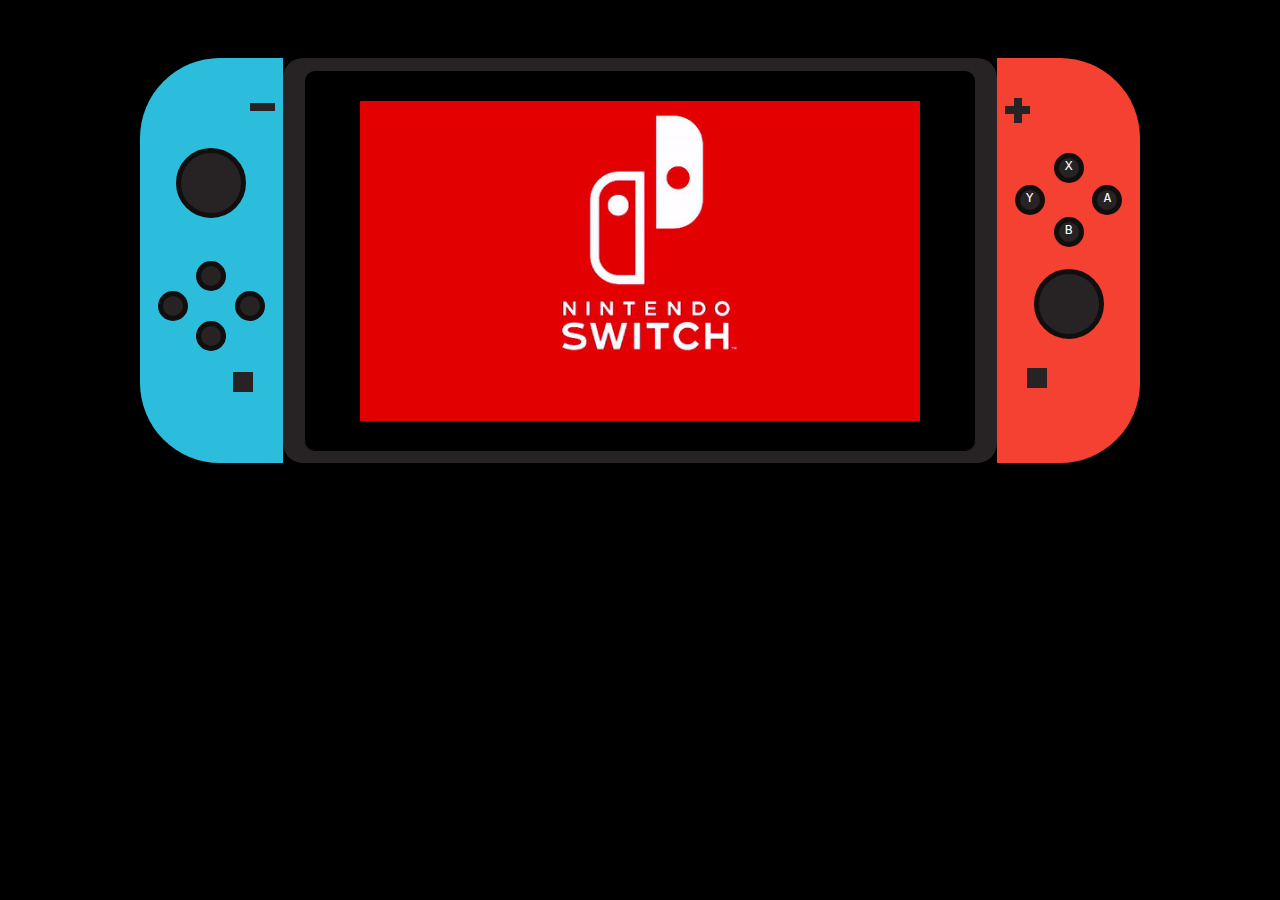
<file: index.html>
<!DOCTYPE html>
<html lang="en">
<head>
    <meta charset="UTF-8">
    <meta name="viewport" content="width=device-width, initial-scale=1.0">
    <title>NINTENDO</title>
    <link rel="stylesheet" href="NINTENDO.css">
</head>
<body>
    <div class="contenedortotal">
        <div class="contenedor">
            <div class="ladoizquierdo">
                <div class="botonsuperiorizq"></div>
                <div class="analogico"></div>
                <div class="flechas">
                <div class="arriba"></div>
                <div class="abajo"></div>
                <div class="izq"></div>
                <div class="der"></div>
                </div>
                <div class="botoninferiorizq"></div>    
            </div>
            <div class="pantalla">
                <div class="pantallainterior"></div>
            </div>
            <div class="ladoderecho">
                <div class="botonsuperiorder"></div>
                <div class="botonsuperiorder2"></div>
                <div class="flechasder">
                    <div class="arribader">X</div>
                    <div class="abajoder">B</div>
                    <div class="izqder">Y</div>
                    <div class="derder">A</div>
                </div>
                    <div class="analogicoderecho"></div>
                    <div class="botoninferiorder"></div>    
            </div>
        </div>
    </div>
</body>
</html>
</file>
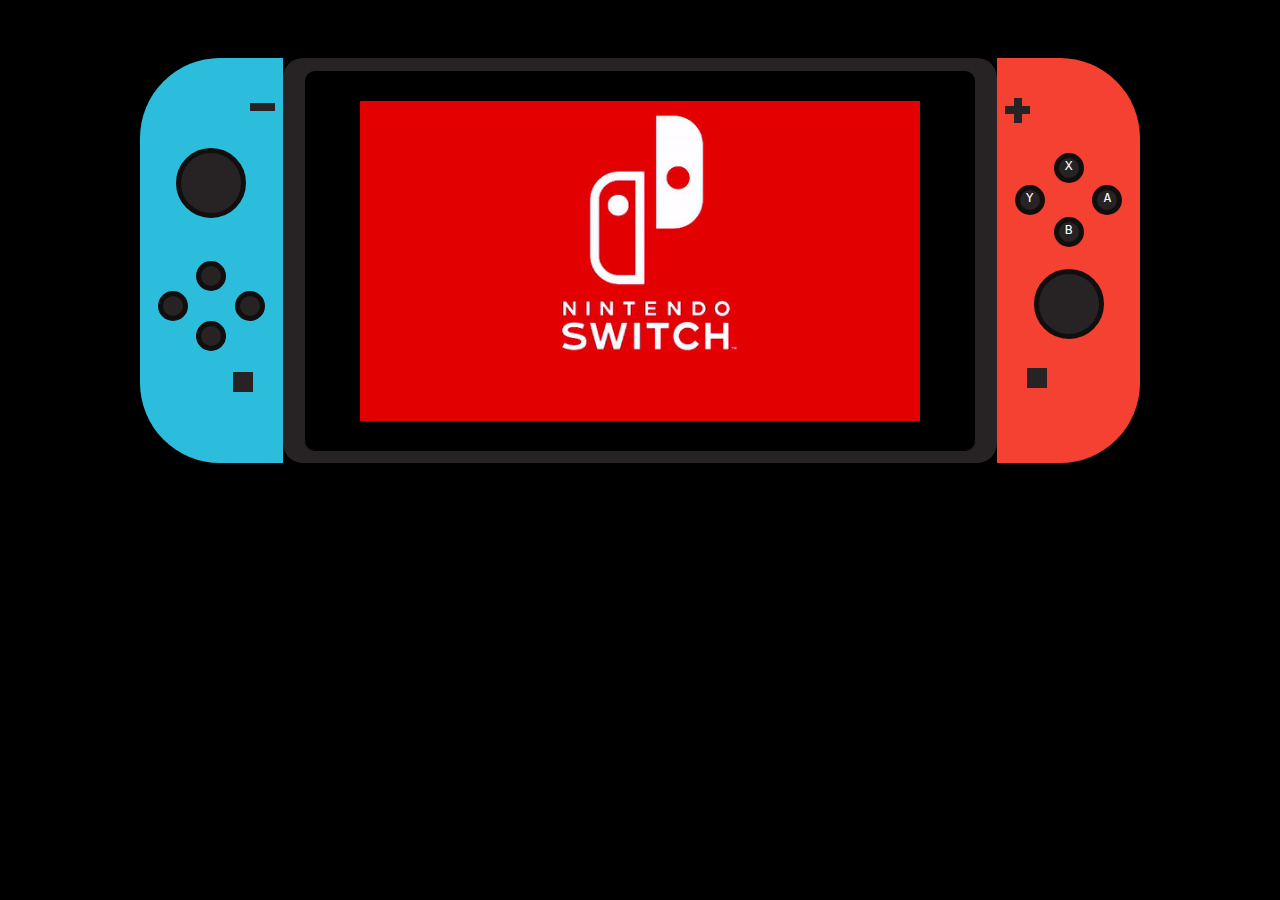
<file: NINTENDO.html>
<!DOCTYPE html>
<html lang="en">
<head>
    <meta charset="UTF-8">
    <meta name="viewport" content="width=device-width, initial-scale=1.0">
    <title>NINTENDO</title>
    <link rel="stylesheet" href="NINTENDO.css">
</head>
<body>
    <div class="contenedortotal">
        <div class="contenedor">
            <div class="ladoizquierdo">
                <div class="botonsuperiorizq"></div>
                <div class="analogico"></div>
                <div class="flechas">
                <div class="arriba"></div>
                <div class="abajo"></div>
                <div class="izq"></div>
                <div class="der"></div>
                </div>
                <div class="botoninferiorizq"></div>    
            </div>
            <div class="pantalla">
                <div class="pantallainterior"></div>
            </div>
            <div class="ladoderecho">
                <div class="botonsuperiorder"></div>
                <div class="botonsuperiorder2"></div>
                <div class="flechasder">
                    <div class="arribader">X</div>
                    <div class="abajoder">B</div>
                    <div class="izqder">Y</div>
                    <div class="derder">A</div>
                </div>
                    <div class="analogicoderecho"></div>
                    <div class="botoninferiorder"></div>    
            </div>
        </div>
    </div>
</body>
</html>
</file>
<file: NINTENDO.css>
body {
    background: black;
}

.contenedortotal {
    width: 1100px;
    height: 500px;
    background-color: trasparent;
    margin: auto;
    border-radius: 80px;
    display: grid;
    justify-items: center;
    align-items: center;

}

.contenedor {
    width: 1000px;
    height: 400px;
    background: transparent;
    border-radius: 80px;
    display: grid;
    grid-template-columns: 1fr 5fr 1fr;

}

.ladoizquierdo {
    border-top-left-radius: 80px;
    border-bottom-left-radius: 80px;
    background-color: #2CBDDC;
    grid-column-start: 1;
    grid-column-end: 2;
    display: grid;
    grid-template-rows: 2fr 2fr 5fr 4fr 5fr;
}

.botonsuperiorizq{
    width: 25px;
    height: 8px;
    background: #272223;
    margin-right: 8px;
    grid-row-start: 2;
    grid-row-end: 3;
    align-self: flex-start;
    justify-self: flex-end;
}
.analogico{
    width: 60px;
    height: 60px;
    border-radius: 50px;
    background: #272223;
    grid-row-start: 3;
    grid-row-end: 4;
    border: 5px solid #110e0e;
    align-self: flex-start;
    justify-self: center;
}
.flechas{
    grid-row-start: 4;
    grid-row-end: 5;
    display: grid;
    grid-template-rows: 1fr 1fr 1fr;
    grid-template-columns: 1fr 1fr 1fr;
}
.arriba{
    width: 20px;
    height: 20px;
    background: #272223;
    border: 5px solid #110e0e;
    border-radius: 50px;
    justify-self: center;
    grid-column: 1 / -1;
}

.izq{
    width: 20px;
    height: 20px;
    background: #272223;
    border: 5px solid #110e0e;
    border-radius: 50px;
    justify-self: flex-end;
    grid-row-start: 2;
    grid-row-end: 3;
    grid-column-start: 1;
    grid-column-end: 2;
}
.abajo{
    width: 20px;
    height: 20px;
    background: #272223;
    border: 5px solid #110e0e;
    border-radius: 50px;
    justify-self: center;
    grid-row-start: 3;
    grid-row-end: 4;
    grid-column-start: 2;
    grid-column-end: 3;
    
}
.der{
    width: 20px;
    height: 20px;
    background: #272223;
    border: 5px solid #110e0e;
    border-radius: 50px;
    justify-self: flex-start;
    grid-row-start: 2;
    grid-row-end: 3;
    grid-column-start: 3;
    grid-column-end: 4;

}
.botoninferiorizq{
    width: 20px;
    height: 20px;
    margin-right: 30px;
    margin-bottom: 50px;
    background: #272223;
    grid-row-start: 5;
    grid-row-end: 6;
    align-self: center;
    justify-self: flex-end;
}

.pantalla {
    background: #272223;
    grid-column-start: 2;
    grid-column-end: 3;
    display: flex;
    justify-content: center;
    align-items: center;
    border-radius: 20px;
}
.pantallainterior{
    width: 560px;
    height: 320px;
    background-image: url(logo.jpg);
    background-size: cover;
    border-left: 55px solid black;
    border-right: 55px solid black; 
    border-top: 30px solid black;   
    border-bottom: 30px solid black;   
    border-radius: 10px;
}

.ladoderecho{
    border-top-right-radius: 80px;
    border-bottom-right-radius: 80px;
    background: #f54132;
    grid-column-start: 3;
    grid-column-end: 4;
    display: grid;
    grid-template-rows: 2fr 2fr 4fr 4fr 5fr;
}
.botonsuperiorder{
    width: 25px;
    height: 8px;
    background: #272223;
    margin-left: 8px;
    grid-row-start: 2;
    grid-row-end: 3;
    align-self: flex-start;
    justify-self: flex-start;
}   
.botonsuperiorder2{
    width: 8px;
    height: 25px;
    background: #272223;
    align-self: flex-end;
    justify-self: flex-start;
    position: absolute;
    top: 98px;
    margin-left: 17px;
    
}
.flechasder{
    grid-row-start: 3;
    grid-row-end: 4;
    display: grid;
    grid-template-rows: 1fr 1fr 1fr;
    grid-template-columns: 1fr 1fr 1fr;
    text-align: center;
    color: white;
    font-family: monospace;
}
.arribader{
    width: 20px;
    height: 20px;
    background: #272223;
    border: 5px solid #110e0e;
    border-radius: 50px;
    justify-self: center;
    grid-column: 1 / -1;
    
}
.izqder{
    width: 20px;
    height: 20px;
    background: #272223;
    border: 5px solid #110e0e;
    border-radius: 50px;
    justify-self: flex-end;
    grid-row-start: 2;
    grid-row-end: 3;
    grid-column-start: 1;
    grid-column-end: 2;
}
.abajoder{
    width: 20px;
    height: 20px;
    background: #272223;
    border: 5px solid #110e0e;
    border-radius: 50px;
    justify-self: center;
    grid-row-start: 3;
    grid-row-end: 4;
    grid-column-start: 2;
    grid-column-end: 3;
    
}
.derder{
    width: 20px;
    height: 20px;
    background: #272223;
    border: 5px solid #110e0e;
    border-radius: 50px;
    justify-self: flex-start;
    grid-row-start: 2;
    grid-row-end: 3;
    grid-column-start: 3;
    grid-column-end: 4;
    
}
.analogicoderecho{
    width: 60px;
    height: 60px;
    border-radius: 50px;
    background: #272223;
    grid-row-start: 4;
    grid-row-end: 5;
    border: 5px solid #110e0e;
    align-self: flex-start;
    justify-self: center;
    margin-top: 20px;
}
.botoninferiorder{
    width: 20px;
    height: 20px;
    margin-left: 30px;
    margin-bottom: 50px;
    background: #272223;
    grid-row-start: 5;
    grid-row-end: 6;
    align-self: center;
    justify-self: flex-start;
}
</file>
